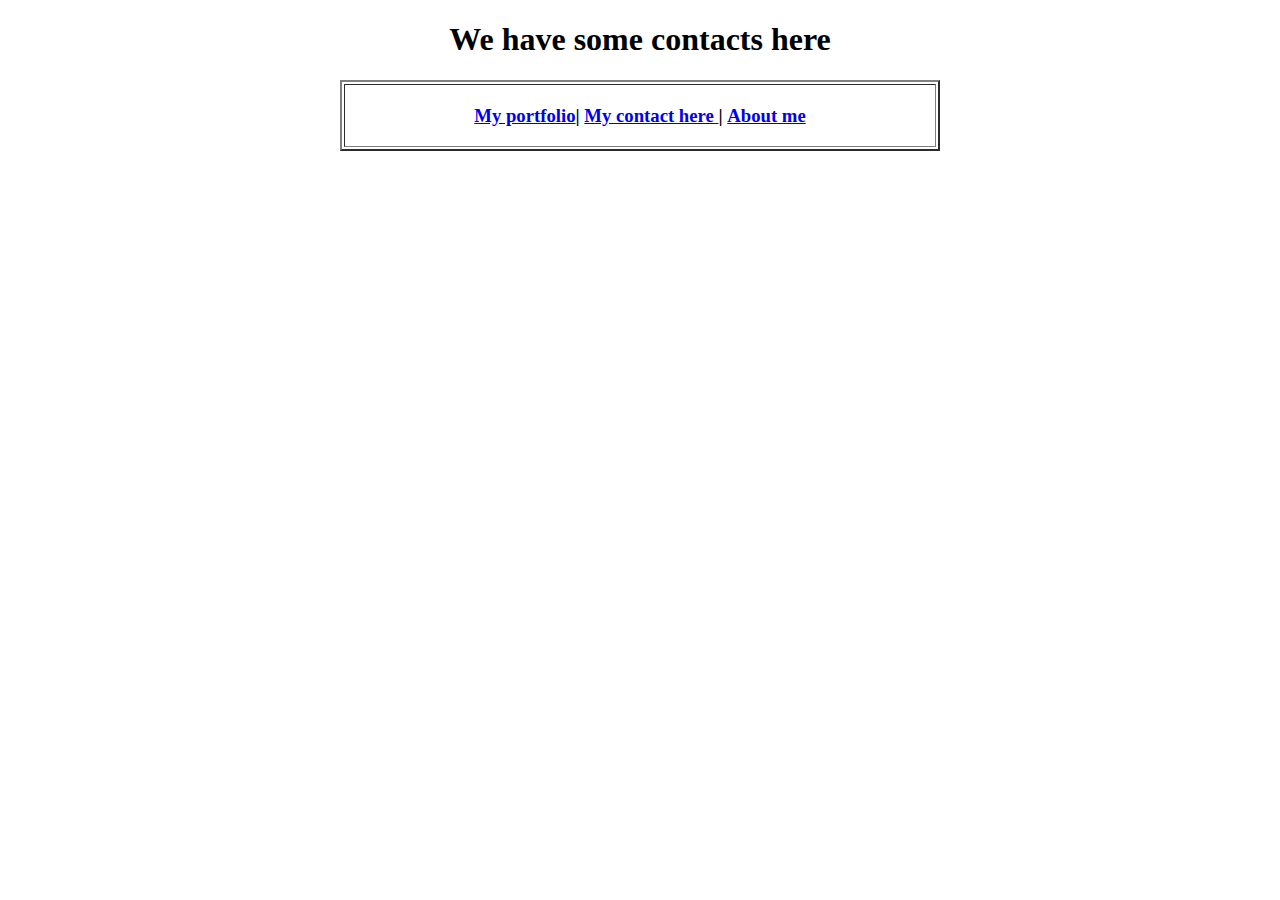
<file: course/contact.html>
<!DOCTYPE html>
<html>
	<head>
		<link rel="stylesheet" href="style.css">
			<title> Contact</title>
				</head>

	<body align = "center">
	
	<main>
	
	<h1>We have some contacts here</h1>
	</main>
	
	<table align="center" width="600" border="2px solid">
	<tr>
		<td colspan="2" align="center">
		<nav>
	<a href="https://github.com/Legionses"><h3>My portfolio</a>|
	<span><a href="contact.html"><b>My contact here </b></a></span>|
		<span><a href="index.html"><b>About me </b></a></span>
	</nav>
	
	</td>
	</tr>
		</table>
		
	
	
	<form method="POST" action="">
	
	</form>
</body>
</html>
</file>
<file: course/style.css>
div.general {
	width:40%;
	height:40%;
	border: solid 5px;
	margin-left: 25%;
	background:linear-gradient(to right,#757F9A,#4286f4);
}
img{
	width:250px;
	height:350px;
	border-radius: 20px ;
}
</file>
